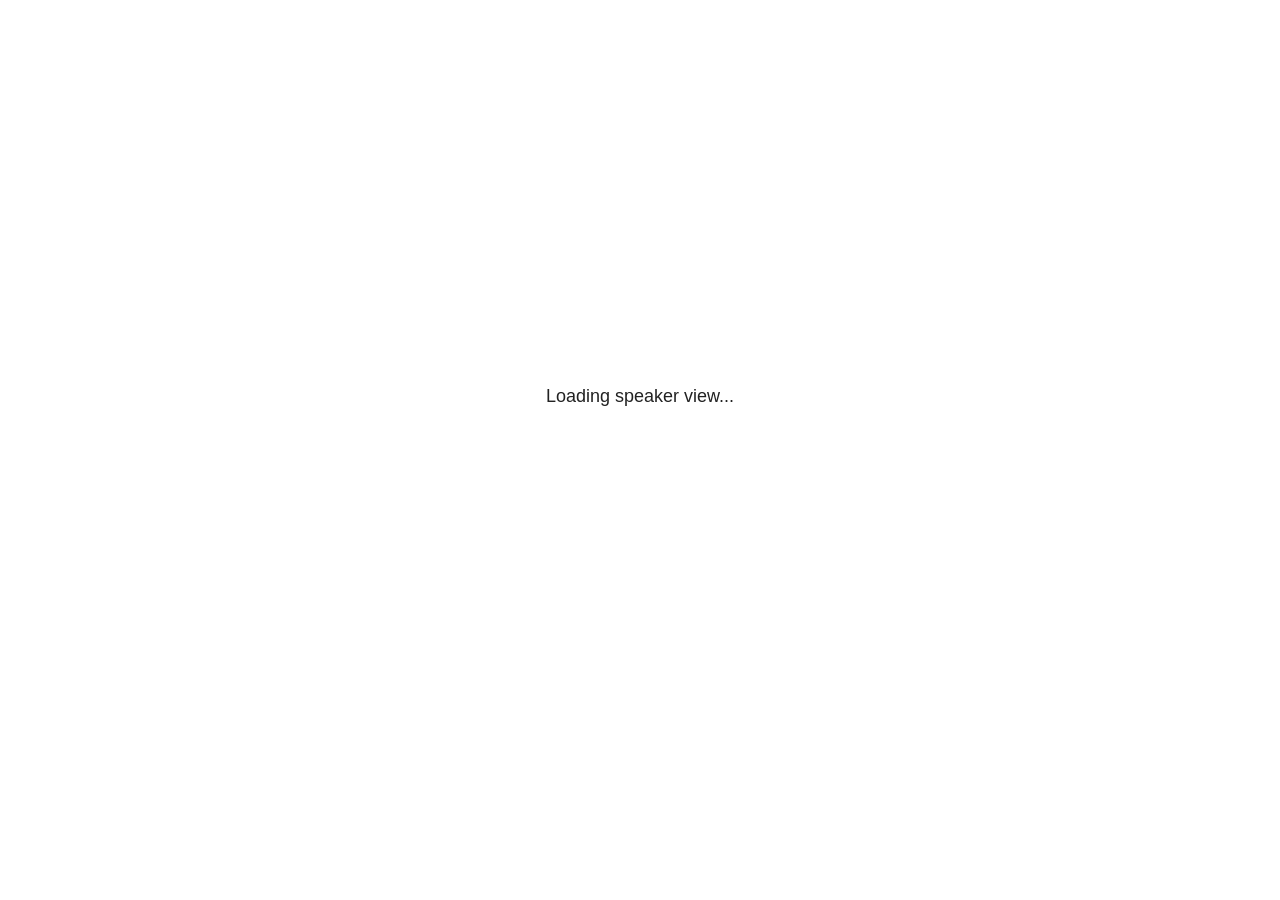
<file: uw_demo_files/libs/revealjs/plugin/notes/speaker-view.html>
<!--
	NOTE: You need to build the notes plugin after making changes to this file.
-->
<html lang="en">
	<head>
		<meta charset="utf-8">

		<title>reveal.js - Speaker View</title>

		<style>
			body {
				font-family: Helvetica;
				font-size: 18px;
			}

			#current-slide,
			#upcoming-slide,
			#speaker-controls {
				padding: 6px;
				box-sizing: border-box;
				-moz-box-sizing: border-box;
			}

			#current-slide iframe,
			#upcoming-slide iframe {
				width: 100%;
				height: 100%;
				border: 1px solid #ddd;
			}

			#current-slide .label,
			#upcoming-slide .label {
				position: absolute;
				top: 10px;
				left: 10px;
				z-index: 2;
			}

			#connection-status {
				position: absolute;
				top: 0;
				left: 0;
				width: 100%;
				height: 100%;
				z-index: 20;
				padding: 30% 20% 20% 20%;
				font-size: 18px;
				color: #222;
				background: #fff;
				text-align: center;
				box-sizing: border-box;
				line-height: 1.4;
			}

			.overlay-element {
				height: 34px;
				line-height: 34px;
				padding: 0 10px;
				text-shadow: none;
				background: rgba( 220, 220, 220, 0.8 );
				color: #222;
				font-size: 14px;
			}

			.overlay-element.interactive:hover {
				background: rgba( 220, 220, 220, 1 );
			}

			#current-slide {
				position: absolute;
				width: 60%;
				height: 100%;
				top: 0;
				left: 0;
				padding-right: 0;
			}

			#upcoming-slide {
				position: absolute;
				width: 40%;
				height: 40%;
				right: 0;
				top: 0;
			}

			/* Speaker controls */
			#speaker-controls {
				position: absolute;
				top: 40%;
				right: 0;
				width: 40%;
				height: 60%;
				overflow: auto;
				font-size: 18px;
			}

				.speaker-controls-time.hidden,
				.speaker-controls-notes.hidden {
					display: none;
				}

				.speaker-controls-time .label,
				.speaker-controls-pace .label,
				.speaker-controls-notes .label {
					text-transform: uppercase;
					font-weight: normal;
					font-size: 0.66em;
					color: #666;
					margin: 0;
				}

				.speaker-controls-time, .speaker-controls-pace {
					border-bottom: 1px solid rgba( 200, 200, 200, 0.5 );
					margin-bottom: 10px;
					padding: 10px 16px;
					padding-bottom: 20px;
					cursor: pointer;
				}

				.speaker-controls-time .reset-button {
					opacity: 0;
					float: right;
					color: #666;
					text-decoration: none;
				}
				.speaker-controls-time:hover .reset-button {
					opacity: 1;
				}

				.speaker-controls-time .timer,
				.speaker-controls-time .clock {
					width: 50%;
				}

				.speaker-controls-time .timer,
				.speaker-controls-time .clock,
				.speaker-controls-time .pacing .hours-value,
				.speaker-controls-time .pacing .minutes-value,
				.speaker-controls-time .pacing .seconds-value {
					font-size: 1.9em;
				}

				.speaker-controls-time .timer {
					float: left;
				}

				.speaker-controls-time .clock {
					float: right;
					text-align: right;
				}

				.speaker-controls-time span.mute {
					opacity: 0.3;
				}

				.speaker-controls-time .pacing-title {
					margin-top: 5px;
				}

				.speaker-controls-time .pacing.ahead {
					color: blue;
				}

				.speaker-controls-time .pacing.on-track {
					color: green;
				}

				.speaker-controls-time .pacing.behind {
					color: red;
				}

				.speaker-controls-notes {
					padding: 10px 16px;
				}

				.speaker-controls-notes .value {
					margin-top: 5px;
					line-height: 1.4;
					font-size: 1.2em;
				}

			/* Layout selector */
			#speaker-layout {
				position: absolute;
				top: 10px;
				right: 10px;
				color: #222;
				z-index: 10;
			}
				#speaker-layout select {
					position: absolute;
					width: 100%;
					height: 100%;
					top: 0;
					left: 0;
					border: 0;
					box-shadow: 0;
					cursor: pointer;
					opacity: 0;

					font-size: 1em;
					background-color: transparent;

					-moz-appearance: none;
					-webkit-appearance: none;
					-webkit-tap-highlight-color: rgba(0, 0, 0, 0);
				}

				#speaker-layout select:focus {
					outline: none;
					box-shadow: none;
				}

			.clear {
				clear: both;
			}

			/* Speaker layout: Wide */
			body[data-speaker-layout="wide"] #current-slide,
			body[data-speaker-layout="wide"] #upcoming-slide {
				width: 50%;
				height: 45%;
				padding: 6px;
			}

			body[data-speaker-layout="wide"] #current-slide {
				top: 0;
				left: 0;
			}

			body[data-speaker-layout="wide"] #upcoming-slide {
				top: 0;
				left: 50%;
			}

			body[data-speaker-layout="wide"] #speaker-controls {
				top: 45%;
				left: 0;
				width: 100%;
				height: 50%;
				font-size: 1.25em;
			}

			/* Speaker layout: Tall */
			body[data-speaker-layout="tall"] #current-slide,
			body[data-speaker-layout="tall"] #upcoming-slide {
				width: 45%;
				height: 50%;
				padding: 6px;
			}

			body[data-speaker-layout="tall"] #current-slide {
				top: 0;
				left: 0;
			}

			body[data-speaker-layout="tall"] #upcoming-slide {
				top: 50%;
				left: 0;
			}

			body[data-speaker-layout="tall"] #speaker-controls {
				padding-top: 40px;
				top: 0;
				left: 45%;
				width: 55%;
				height: 100%;
				font-size: 1.25em;
			}

			/* Speaker layout: Notes only */
			body[data-speaker-layout="notes-only"] #current-slide,
			body[data-speaker-layout="notes-only"] #upcoming-slide {
				display: none;
			}

			body[data-speaker-layout="notes-only"] #speaker-controls {
				padding-top: 40px;
				top: 0;
				left: 0;
				width: 100%;
				height: 100%;
				font-size: 1.25em;
			}

			@media screen and (max-width: 1080px) {
				body[data-speaker-layout="default"] #speaker-controls {
					font-size: 16px;
				}
			}

			@media screen and (max-width: 900px) {
				body[data-speaker-layout="default"] #speaker-controls {
					font-size: 14px;
				}
			}

			@media screen and (max-width: 800px) {
				body[data-speaker-layout="default"] #speaker-controls {
					font-size: 12px;
				}
			}

		</style>
	</head>

	<body>

		<div id="connection-status">Loading speaker view...</div>

		<div id="current-slide"></div>
		<div id="upcoming-slide"><span class="overlay-element label">Upcoming</span></div>
		<div id="speaker-controls">
			<div class="speaker-controls-time">
				<h4 class="label">Time <span class="reset-button">Click to Reset</span></h4>
				<div class="clock">
					<span class="clock-value">0:00 AM</span>
				</div>
				<div class="timer">
					<span class="hours-value">00</span><span class="minutes-value">:00</span><span class="seconds-value">:00</span>
				</div>
				<div class="clear"></div>

				<h4 class="label pacing-title" style="display: none">Pacing – Time to finish current slide</h4>
				<div class="pacing" style="display: none">
					<span class="hours-value">00</span><span class="minutes-value">:00</span><span class="seconds-value">:00</span>
				</div>
			</div>

			<div class="speaker-controls-notes hidden">
				<h4 class="label">Notes</h4>
				<div class="value"></div>
			</div>
		</div>
		<div id="speaker-layout" class="overlay-element interactive">
			<span class="speaker-layout-label"></span>
			<select class="speaker-layout-dropdown"></select>
		</div>

		<script>

			(function() {

				var notes,
					notesValue,
					currentState,
					currentSlide,
					upcomingSlide,
					layoutLabel,
					layoutDropdown,
					pendingCalls = {},
					lastRevealApiCallId = 0,
					connected = false,
					whitelistedWindows = [window.opener];

				var SPEAKER_LAYOUTS = {
					'default': 'Default',
					'wide': 'Wide',
					'tall': 'Tall',
					'notes-only': 'Notes only'
				};

				setupLayout();

				var connectionStatus = document.querySelector( '#connection-status' );
				var connectionTimeout = setTimeout( function() {
					connectionStatus.innerHTML = 'Error connecting to main window.<br>Please try closing and reopening the speaker view.';
				}, 5000 );
;
				window.addEventListener( 'message', function( event ) {

					// Validate the origin of this message to prevent XSS
					if( window.location.origin !== event.origin && whitelistedWindows.indexOf( event.source ) === -1 ) {
						return;
					}

					clearTimeout( connectionTimeout );
					connectionStatus.style.display = 'none';

					var data = JSON.parse( event.data );

					// The overview mode is only useful to the reveal.js instance
					// where navigation occurs so we don't sync it
					if( data.state ) delete data.state.overview;

					// Messages sent by the notes plugin inside of the main window
					if( data && data.namespace === 'reveal-notes' ) {
						if( data.type === 'connect' ) {
							handleConnectMessage( data );
						}
						else if( data.type === 'state' ) {
							handleStateMessage( data );
						}
						else if( data.type === 'return' ) {
							pendingCalls[data.callId](data.result);
							delete pendingCalls[data.callId];
						}
					}
					// Messages sent by the reveal.js inside of the current slide preview
					else if( data && data.namespace === 'reveal' ) {
						if( /ready/.test( data.eventName ) ) {
							// Send a message back to notify that the handshake is complete
							window.opener.postMessage( JSON.stringify({ namespace: 'reveal-notes', type: 'connected'} ), '*' );
						}
						else if( /slidechanged|fragmentshown|fragmenthidden|paused|resumed/.test( data.eventName ) && currentState !== JSON.stringify( data.state ) ) {

							dispatchStateToMainWindow( data.state );

						}
					}

				} );

				/**
				 * Updates the presentation in the main window to match the state
				 * of the presentation in the notes window.
				 */
				const dispatchStateToMainWindow = debounce(( state ) => {
					window.opener.postMessage( JSON.stringify({ method: 'setState', args: [ state ]} ), '*' );
				}, 500);

				/**
				 * Asynchronously calls the Reveal.js API of the main frame.
				 */
				function callRevealApi( methodName, methodArguments, callback ) {

					var callId = ++lastRevealApiCallId;
					pendingCalls[callId] = callback;
					window.opener.postMessage( JSON.stringify( {
						namespace: 'reveal-notes',
						type: 'call',
						callId: callId,
						methodName: methodName,
						arguments: methodArguments
					} ), '*' );

				}

				/**
				 * Called when the main window is trying to establish a
				 * connection.
				 */
				function handleConnectMessage( data ) {

					if( connected === false ) {
						connected = true;

						setupIframes( data );
						setupKeyboard();
						setupNotes();
						setupTimer();
						setupHeartbeat();
					}

				}

				/**
				 * Called when the main window sends an updated state.
				 */
				function handleStateMessage( data ) {

					// Store the most recently set state to avoid circular loops
					// applying the same state
					currentState = JSON.stringify( data.state );

					// No need for updating the notes in case of fragment changes
					if ( data.notes ) {
						notes.classList.remove( 'hidden' );
						notesValue.style.whiteSpace = data.whitespace;
						if( data.markdown ) {
							notesValue.innerHTML = marked( data.notes );
						}
						else {
							notesValue.innerHTML = data.notes;
						}
					}
					else {
						notes.classList.add( 'hidden' );
					}

					// Update the note slides
					currentSlide.contentWindow.postMessage( JSON.stringify({ method: 'setState', args: [ data.state ] }), '*' );
					upcomingSlide.contentWindow.postMessage( JSON.stringify({ method: 'setState', args: [ data.state ] }), '*' );
					upcomingSlide.contentWindow.postMessage( JSON.stringify({ method: 'next' }), '*' );

				}

				// Limit to max one state update per X ms
				handleStateMessage = debounce( handleStateMessage, 200 );

				/**
				 * Forward keyboard events to the current slide window.
				 * This enables keyboard events to work even if focus
				 * isn't set on the current slide iframe.
				 *
				 * Block F5 default handling, it reloads and disconnects
				 * the speaker notes window.
				 */
				function setupKeyboard() {

					document.addEventListener( 'keydown', function( event ) {
						if( event.keyCode === 116 || ( event.metaKey && event.keyCode === 82 ) ) {
							event.preventDefault();
							return false;
						}
						currentSlide.contentWindow.postMessage( JSON.stringify({ method: 'triggerKey', args: [ event.keyCode ] }), '*' );
					} );

				}

				/**
				 * Creates the preview iframes.
				 */
				function setupIframes( data ) {

					var params = [
						'receiver',
						'progress=false',
						'history=false',
						'transition=none',
						'autoSlide=0',
						'backgroundTransition=none'
					].join( '&' );

					var urlSeparator = /\?/.test(data.url) ? '&' : '?';
					var hash = '#/' + data.state.indexh + '/' + data.state.indexv;
					var currentURL = data.url + urlSeparator + params + '&postMessageEvents=true' + hash;
					var upcomingURL = data.url + urlSeparator + params + '&controls=false' + hash;

					currentSlide = document.createElement( 'iframe' );
					currentSlide.setAttribute( 'width', 1280 );
					currentSlide.setAttribute( 'height', 1024 );
					currentSlide.setAttribute( 'src', currentURL );
					document.querySelector( '#current-slide' ).appendChild( currentSlide );

					upcomingSlide = document.createElement( 'iframe' );
					upcomingSlide.setAttribute( 'width', 640 );
					upcomingSlide.setAttribute( 'height', 512 );
					upcomingSlide.setAttribute( 'src', upcomingURL );
					document.querySelector( '#upcoming-slide' ).appendChild( upcomingSlide );

					whitelistedWindows.push( currentSlide.contentWindow, upcomingSlide.contentWindow );

				}

				/**
				 * Setup the notes UI.
				 */
				function setupNotes() {

					notes = document.querySelector( '.speaker-controls-notes' );
					notesValue = document.querySelector( '.speaker-controls-notes .value' );

				}

				/**
				 * We send out a heartbeat at all times to ensure we can
				 * reconnect with the main presentation window after reloads.
				 */
				function setupHeartbeat() {

					setInterval( () => {
						window.opener.postMessage( JSON.stringify({ namespace: 'reveal-notes', type: 'heartbeat'} ), '*' );
					}, 1000 );

				}

				function getTimings( callback ) {

					callRevealApi( 'getSlidesAttributes', [], function ( slideAttributes ) {
						callRevealApi( 'getConfig', [], function ( config ) {
							var totalTime = config.totalTime;
							var minTimePerSlide = config.minimumTimePerSlide || 0;
							var defaultTiming = config.defaultTiming;
							if ((defaultTiming == null) && (totalTime == null)) {
								callback(null);
								return;
							}
							// Setting totalTime overrides defaultTiming
							if (totalTime) {
								defaultTiming = 0;
							}
							var timings = [];
							for ( var i in slideAttributes ) {
								var slide = slideAttributes[ i ];
								var timing = defaultTiming;
								if( slide.hasOwnProperty( 'data-timing' )) {
									var t = slide[ 'data-timing' ];
									timing = parseInt(t);
									if( isNaN(timing) ) {
										console.warn("Could not parse timing '" + t + "' of slide " + i + "; using default of " + defaultTiming);
										timing = defaultTiming;
									}
								}
								timings.push(timing);
							}
							if ( totalTime ) {
								// After we've allocated time to individual slides, we summarize it and
								// subtract it from the total time
								var remainingTime = totalTime - timings.reduce( function(a, b) { return a + b; }, 0 );
								// The remaining time is divided by the number of slides that have 0 seconds
								// allocated at the moment, giving the average time-per-slide on the remaining slides
								var remainingSlides = (timings.filter( function(x) { return x == 0 }) ).length
								var timePerSlide = Math.round( remainingTime / remainingSlides, 0 )
								// And now we replace every zero-value timing with that average
								timings = timings.map( function(x) { return (x==0 ? timePerSlide : x) } );
							}
							var slidesUnderMinimum = timings.filter( function(x) { return (x < minTimePerSlide) } ).length
							if ( slidesUnderMinimum ) {
								message = "The pacing time for " + slidesUnderMinimum + " slide(s) is under the configured minimum of " + minTimePerSlide + " seconds. Check the data-timing attribute on individual slides, or consider increasing the totalTime or minimumTimePerSlide configuration options (or removing some slides).";
								alert(message);
							}
							callback( timings );
						} );
					} );

				}

				/**
				 * Return the number of seconds allocated for presenting
				 * all slides up to and including this one.
				 */
				function getTimeAllocated( timings, callback ) {

					callRevealApi( 'getSlidePastCount', [], function ( currentSlide ) {
						var allocated = 0;
						for (var i in timings.slice(0, currentSlide + 1)) {
							allocated += timings[i];
						}
						callback( allocated );
					} );

				}

				/**
				 * Create the timer and clock and start updating them
				 * at an interval.
				 */
				function setupTimer() {

					var start = new Date(),
					timeEl = document.querySelector( '.speaker-controls-time' ),
					clockEl = timeEl.querySelector( '.clock-value' ),
					hoursEl = timeEl.querySelector( '.hours-value' ),
					minutesEl = timeEl.querySelector( '.minutes-value' ),
					secondsEl = timeEl.querySelector( '.seconds-value' ),
					pacingTitleEl = timeEl.querySelector( '.pacing-title' ),
					pacingEl = timeEl.querySelector( '.pacing' ),
					pacingHoursEl = pacingEl.querySelector( '.hours-value' ),
					pacingMinutesEl = pacingEl.querySelector( '.minutes-value' ),
					pacingSecondsEl = pacingEl.querySelector( '.seconds-value' );

					var timings = null;
					getTimings( function ( _timings ) {

						timings = _timings;
						if (_timings !== null) {
							pacingTitleEl.style.removeProperty('display');
							pacingEl.style.removeProperty('display');
						}

						// Update once directly
						_updateTimer();

						// Then update every second
						setInterval( _updateTimer, 1000 );

					} );


					function _resetTimer() {

						if (timings == null) {
							start = new Date();
							_updateTimer();
						}
						else {
							// Reset timer to beginning of current slide
							getTimeAllocated( timings, function ( slideEndTimingSeconds ) {
								var slideEndTiming = slideEndTimingSeconds * 1000;
								callRevealApi( 'getSlidePastCount', [], function ( currentSlide ) {
									var currentSlideTiming = timings[currentSlide] * 1000;
									var previousSlidesTiming = slideEndTiming - currentSlideTiming;
									var now = new Date();
									start = new Date(now.getTime() - previousSlidesTiming);
									_updateTimer();
								} );
							} );
						}

					}

					timeEl.addEventListener( 'click', function() {
						_resetTimer();
						return false;
					} );

					function _displayTime( hrEl, minEl, secEl, time) {

						var sign = Math.sign(time) == -1 ? "-" : "";
						time = Math.abs(Math.round(time / 1000));
						var seconds = time % 60;
						var minutes = Math.floor( time / 60 ) % 60 ;
						var hours = Math.floor( time / ( 60 * 60 )) ;
						hrEl.innerHTML = sign + zeroPadInteger( hours );
						if (hours == 0) {
							hrEl.classList.add( 'mute' );
						}
						else {
							hrEl.classList.remove( 'mute' );
						}
						minEl.innerHTML = ':' + zeroPadInteger( minutes );
						if (hours == 0 && minutes == 0) {
							minEl.classList.add( 'mute' );
						}
						else {
							minEl.classList.remove( 'mute' );
						}
						secEl.innerHTML = ':' + zeroPadInteger( seconds );
					}

					function _updateTimer() {

						var diff, hours, minutes, seconds,
						now = new Date();

						diff = now.getTime() - start.getTime();

						clockEl.innerHTML = now.toLocaleTimeString( 'en-US', { hour12: true, hour: '2-digit', minute:'2-digit' } );
						_displayTime( hoursEl, minutesEl, secondsEl, diff );
						if (timings !== null) {
							_updatePacing(diff);
						}

					}

					function _updatePacing(diff) {

						getTimeAllocated( timings, function ( slideEndTimingSeconds ) {
							var slideEndTiming = slideEndTimingSeconds * 1000;

							callRevealApi( 'getSlidePastCount', [], function ( currentSlide ) {
								var currentSlideTiming = timings[currentSlide] * 1000;
								var timeLeftCurrentSlide = slideEndTiming - diff;
								if (timeLeftCurrentSlide < 0) {
									pacingEl.className = 'pacing behind';
								}
								else if (timeLeftCurrentSlide < currentSlideTiming) {
									pacingEl.className = 'pacing on-track';
								}
								else {
									pacingEl.className = 'pacing ahead';
								}
								_displayTime( pacingHoursEl, pacingMinutesEl, pacingSecondsEl, timeLeftCurrentSlide );
							} );
						} );
					}

				}

				/**
				 * Sets up the speaker view layout and layout selector.
				 */
				function setupLayout() {

					layoutDropdown = document.querySelector( '.speaker-layout-dropdown' );
					layoutLabel = document.querySelector( '.speaker-layout-label' );

					// Render the list of available layouts
					for( var id in SPEAKER_LAYOUTS ) {
						var option = document.createElement( 'option' );
						option.setAttribute( 'value', id );
						option.textContent = SPEAKER_LAYOUTS[ id ];
						layoutDropdown.appendChild( option );
					}

					// Monitor the dropdown for changes
					layoutDropdown.addEventListener( 'change', function( event ) {

						setLayout( layoutDropdown.value );

					}, false );

					// Restore any currently persisted layout
					setLayout( getLayout() );

				}

				/**
				 * Sets a new speaker view layout. The layout is persisted
				 * in local storage.
				 */
				function setLayout( value ) {

					var title = SPEAKER_LAYOUTS[ value ];

					layoutLabel.innerHTML = 'Layout' + ( title ? ( ': ' + title ) : '' );
					layoutDropdown.value = value;

					document.body.setAttribute( 'data-speaker-layout', value );

					// Persist locally
					if( supportsLocalStorage() ) {
						window.localStorage.setItem( 'reveal-speaker-layout', value );
					}

				}

				/**
				 * Returns the ID of the most recently set speaker layout
				 * or our default layout if none has been set.
				 */
				function getLayout() {

					if( supportsLocalStorage() ) {
						var layout = window.localStorage.getItem( 'reveal-speaker-layout' );
						if( layout ) {
							return layout;
						}
					}

					// Default to the first record in the layouts hash
					for( var id in SPEAKER_LAYOUTS ) {
						return id;
					}

				}

				function supportsLocalStorage() {

					try {
						localStorage.setItem('test', 'test');
						localStorage.removeItem('test');
						return true;
					}
					catch( e ) {
						return false;
					}

				}

				function zeroPadInteger( num ) {

					var str = '00' + parseInt( num );
					return str.substring( str.length - 2 );

				}

				/**
				 * Limits the frequency at which a function can be called.
				 */
				function debounce( fn, ms ) {

					var lastTime = 0,
						timeout;

					return function() {

						var args = arguments;
						var context = this;

						clearTimeout( timeout );

						var timeSinceLastCall = Date.now() - lastTime;
						if( timeSinceLastCall > ms ) {
							fn.apply( context, args );
							lastTime = Date.now();
						}
						else {
							timeout = setTimeout( function() {
								fn.apply( context, args );
								lastTime = Date.now();
							}, ms - timeSinceLastCall );
						}

					}

				}

			})();

		</script>
	</body>
</html>
</file>
